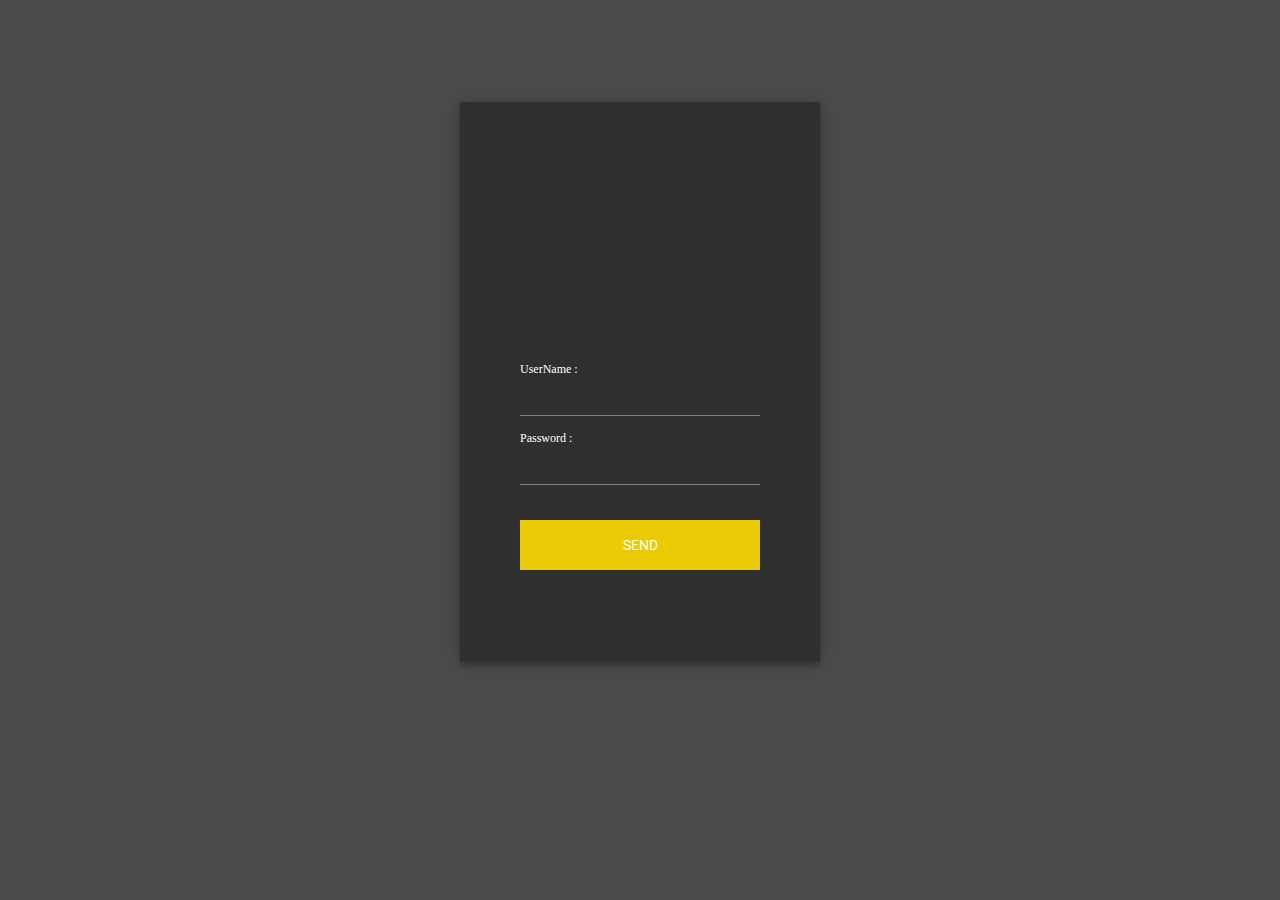
<file: index.html>
<!DOCTYPE html> 
<html>
<head>
  <link rel="stylesheet" href="index.css">
<!-- Latest compiled and minified CSS -->
<link rel="stylesheet" href="https://maxcdn.bootstrapcdn.com/bootstrap/3.3.7/css/bootstrap.min.css">
<meta name="viewport" content="width=device-width, initial-scale=1.0">

<!-- jQuery library -->
<script src="https://ajax.googleapis.com/ajax/libs/jquery/3.3.1/jquery.min.js"></script>


<!-- Latest compiled JavaScript -->
<script src="https://maxcdn.bootstrapcdn.com/bootstrap/3.3.7/js/bootstrap.min.js"></script>
<script src="validate.js"></script> 

</head>
<div class="login-page">

  <div class="form">

    <img src="logo.png"  width="200" />


    <form class="login-form" method="post" enctype="multipart/form-data">
    <label style ="text-align: left;float: left;color:#FFFFFF;font: normal 12px Helvetica Neue !important;" >UserName :</label>

      <input type="text" id ="username" style = "color:#FFFFFF"  name ="username" class ="form-control"/>
    <label style ="text-align: left;float: left;color:#FFFFFF;font: normal 12px Helvetica Neue !important;" >Password :</label>

      <input type="password" id ="password" name ="password" style = "color:#FFFFFF" class ="form-control"/>
<p></p><br>    
              <button type ="button" id="validate">send</button>
 

    
    </form>
    <img src="bp.png"  width="150" />
  </div>
</div>
</html>
</file>
<file: index.css>
@import url(https://fonts.googleapis.com/css?family=Roboto:300);

.login-page {
  width: 360px;
  padding: 8% 0 0;
  margin: auto;
}
.form {
  position: relative;
  z-index: 1;
  background: linear-gradient(
                     rgba(20,20,20, .5), 
                     rgba(20,20,20, .5));
 
  max-width: 360px;
  margin: 0 auto 100px;
  padding: 45px;
  text-align: center;
  box-shadow: 0 0 20px 0 rgba(0, 0, 0, 0.2), 0 5px 5px 0 rgba(0, 0, 0, 0.24);


}
.form h3 {
    font-size: 24px;
    color: white;
    font-weight: bold;
}
.form input {
  font-family: "Roboto", sans-serif;
  outline: 0;
  background: #e5e5e5;
  width: 100%;
  border: 0;
  margin: 0 0 15px;
  padding: 15px;
  box-sizing: border-box;
  font-size: 11px;

}
.form button {
  font-family: "Roboto", sans-serif;
  text-transform: uppercase;
  outline: 0;
  background: #EACB05;
  width: 100%;
  border: 0;
  padding: 15px;
  color: #FFFFFF;
  font-size: 14px;
  -webkit-transition: all 0.3 ease;
  transition: all 0.3 ease;
  cursor: pointer;
}
.form button:hover,.form button:active,.form button:focus {
  background: #43A047;
}
.form button:disabled
{
   background: #dddddd;
}
.form p
{
color:white;
}
.form .message {
  margin: 15px 0 0;
  color: #ffffff;
  font-size: 12px;
}
.form .message a {
  color: #4CAF50;
  text-decoration: none;
}
.form .login-form {
  padding: 15px;
}
.form .login-form.img {
  padding: 15px;
    top: 0;
}
 
.form .form-control {
  border: none;
  border-radius: 0;
  margin-top: 20px;
  padding: 9px 0;
  width: 100%;
  font-size: 14px;
  background: transparent;
border-bottom: 1px solid grey;
color :#000000	;
}
.form .form-control:focus {
  outline: none;
  box-shadow: none;
}
.container {
  position: relative;
  z-index: 1;
  max-width: 300px;
  margin: 0 auto;
height:300px;
}
.container:before, .container:after {
  content: "";
  display: block;
  clear: both;
}
.container .info {
  margin: 50px auto;
  text-align: center;
}
.container .info h1 {
  margin: 0 0 15px;
  padding: 0;
  font-size: 36px;
  font-weight: 300;
  color: #1a1a1a;
}
.container .info span {
  color: #4d4d4d;
  font-size: 12px;
}
.container .info span a {
  color: #000000;
  text-decoration: none;
}
.container .info span .fa {
  color: #EF3B3A;
}
.img
{
    position: relative;
  
    left: 0;
    top: 0;
    text-align: center;
    margin: auto;
    padding-bottom: 50px;
}


body {
 

   background-image: url("bg.png");
       background-repeat: no-repeat;
    background-position: right top;

  font-family: "Roboto", sans-serif;
color:white;
  -webkit-font-smoothing: antialiased;
  -moz-osx-font-smoothing: grayscale;      
}
label {
    display: inline-block;
    max-width: 100%;
    margin-bottom: 0px; 
    font-weight: 700;
}
</file>
